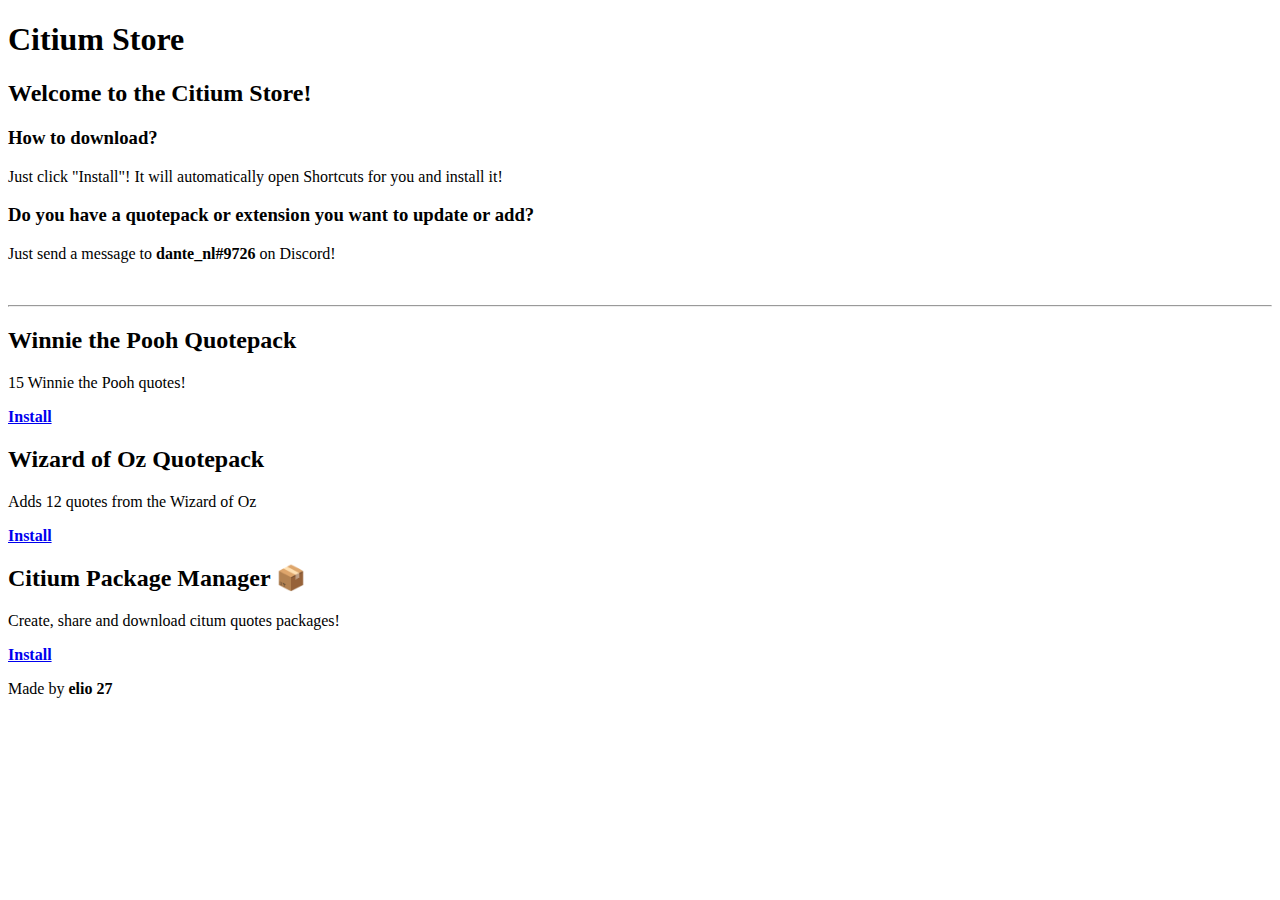
<file: index.html>
<!DOCTYPE html>
<html>

<head>
    <title>Citium Store</title>
    <meta name="viewport" content="width=device-width, initial-scale=1.0">
    <meta property="og:title" content="Citium Store" />
    <meta property="og:type" content="website" />
    <meta property="og:image" content="/Citium.png" />
<meta property="og:description" content="The place to download extra quotes!" />
  <meta property="theme-color" content="#000" />
<link rel="apple-touch-icon" sizes="180x180" href="/apple-touch-icon.png">
<link rel="icon" type="image/png" sizes="32x32" href="/favicon-32x32.png">
<link rel="icon" type="image/png" sizes="16x16" href="/favicon-16x16.png">
<link rel="manifest" href="/site.webmanifest">
<link rel="stylesheet" href="https://citium.tk/style.css" />
</head>

<body>
    <h1>Citium Store</h1>
    <h2>Welcome to the Citium Store!</h2>
    <h3>How to download?</h3>
    <p>Just click "Install"! It will automatically open Shortcuts for you and install it!</p>
    <h3>Do you have a quotepack or extension you want to update or add?</h3>
    <p>Just send a message to <strong>dante_nl#9726</strong> on Discord!</p>
    
    <br><hr>
    <div class="box"><h2>Winnie the Pooh Quotepack</h2>
    <p>15 Winnie the Pooh quotes!</p>
    <a class="button" href="https://citium.tk/new?input=%7B%22Website%22:%22citium.tk%22,%22Name%22:%22Winnie%20the%20Pooh%20Quotepack%22,%22Quotes%22:%5B%22%E2%80%9CYou%E2%80%99re%20braver%20than%20you%20believe,%20stronger%20than%20you%20seem%20and%20smarter%20than%20you%20think%E2%80%9D%20-Winnie%20the%20Pooh%22,%22%E2%80%9CSometimes%20the%20smallest%20things%20make%20up%20the%20most%20room%20in%20your%20heart%E2%80%9D%20-Winnie%20the%20Pooh%22,%22%E2%80%9CI%20wasn%E2%80%99t%20going%20to%20eat%20it,%20I%20was%20just%20going%20to%20taste%20it%E2%80%9D%20-Winnie%20the%20Pooh%22,%22%E2%80%9CI%20am%20short,%20fat%20and%20proud%20of%20that%E2%80%9D%20-Winnie%20the%20Pooh%22,%22%E2%80%9CIf%20you%20live%20to%20be%20a%20hundred,%20I%20hope%20I%20live%20to%20be%20a%20hundred%20years%20minus%20one%20day,%20so%20that%20I%20never%20have%20to%20live%20a%20day%20without%20you%E2%80%9D%20-Winnie%20the%20Pooh%22,%22%E2%80%9CChristopher%20Robin!%20Will%20you%20kindly%20shake%20your%20umbrella%20and%20say%20%E2%80%98tut%20tut%20it%20looks%20like%20rain!%E2%80%99?%E2%80%9D%20-Winnie%20the%20Pooh%22,%22%E2%80%9CI%20did%20mean%20a%20little%20larger%20small%20helping%E2%80%9D%20-Winnie%20the%20Pooh%22,%22%E2%80%9CAny%20day%20spent%20with%20you%20is%20my%20favorite%20day%E2%80%9D%20-Winnie%20the%20Pooh%22,%22%E2%80%9COh,%20bother%E2%80%9D%20-Winnie%20the%20Pooh%22,%22%E2%80%9CThink,%20think,%20think%E2%80%9D%20-Winnie%20the%20Pooh%22,%22%E2%80%9CCould%20you%20spare%20a%20small%20smackerel?%E2%80%9D%20-Winnie%20the%20Pooh%22,%22%E2%80%9CI%E2%80%99m%20just%20a%20little%20black%20rain%20cloud,%20hovering%20under%20the%20honey%20tree%E2%80%9D%20-Winnie%20the%20Pooh%22,%22%E2%80%9CI%20wonder%20how%20many%20wishes%20a%20star%20can%20give%E2%80%9D%20-Winnie%20the%20Pooh%22,%22%E2%80%9CI%E2%80%99m%20so%20rumbly%20in%20my%20tumbly%E2%80%9D%20-Winnie%20the%20Pooh%22,%22%E2%80%9CThe%20most%20important%20thing%20is,%20even%20when%20we%E2%80%99re%20apart%E2%80%A6%20I%E2%80%99ll%20always%20be%20with%20you%E2%80%9D%20-Winnie%20the%20Pooh%22%5D%7D" rel="noopener noreferrer" target="_blank"><strong>Install</strong></a></div>
    
    <div class="box"><h2>Wizard of Oz Quotepack</h2>
    <p>Adds 12 quotes from the Wizard of Oz</p>
    <a class="button" href="https://citium.tk/new?input=%7B%22Website%22:%22citium.tk%22,%22Name%22:%22The%20Wizard%20of%20Oz%20Quotes%22,%22Quotes%22:%5B%22%E2%80%9CThere%20is%20no%20living%20thing%20that%20is%20not%20afraid%20when%20it%20faces%20danger.%20The%20true%20courage%20is%20in%20facing%20danger%20when%20you%20are%20affraid,%20and%20that%20kind%20of%20courage%20you%20have%20plenty%E2%80%9D%20-Wizard%20of%20Oz%22,%22Dorothy:%20%E2%80%9CHow%20can%20you%20talk%20if%20you%20haven%E2%80%99t%20got%20a%20brain?%E2%80%9D%20-%20%E2%80%9CI%20don%E2%80%99t%20know%E2%80%A6%20But%20some%20people%20without%20brains%20do%20an%20awful%20lot%20of%20talking,%20don%E2%80%99t%20they?%E2%80%9D%20-Scarecrow%22,%22%E2%80%9CNo%20matter%20how%20dreary%20and%20gray%20our%20homes%20are,%20we%20people%20of%20flesh%20and%20blood%20would%20rather%20live%20there%20than%20in%20any%20other%20county,%20be%20it%20ever%20so%20beautiful.%20There%20is%20no%20place%20like%20home%E2%80%9D%20-Dorothy%22,%22%E2%80%9CI%20shall%20take%20the%20heart.%20For%20the%20brains%20do%20not%20make%20one%20happy,%20and%20hapiness%20is%20the%20best%20thing%20in%20the%20world%E2%80%9D%20-Tin%20Woodman%20(Tin%20man)%22,%22%E2%80%9CA%20baby%20has%20brains,%20but%20it%20doesn%E2%80%99t%20know%20much.%20Experience%20is%20the%20only%20thing%20that%20brains%20knowledge,%20and%20the%20longer%20you%20are%20on%20earth%20the%20more%20experience%20you%20are%20usre%20to%20get%E2%80%9D%20-Wizard%20of%20Oz%22,%22%E2%80%9CYou%20people%20with%20hearts,%E2%80%98%20he%20said%20once,%20%E2%80%98have%20something%20to%20guide%20you,%20and%20never%20do%20wrong;%20but%20I%20have%20no%20heart%20and%20so%20I%20must%20be%20very%20careful%E2%80%9D%20-Tin%20Woodmand%20(Tin%20man)%22,%22%E2%80%9CA%20heart%20is%20not%20judged%20by%20how%20much%20you%20love,%20but%20by%20how%20much%20you%20are%20loved%20by%20others%E2%80%9D%20-Wizard%20of%20Oz%22,%22%E2%80%9CYou%20are%20under%20the%20unfortunate%20impression%20that%20just%20because%20you%20run%20away%20you%20have%20no%20courage%E2%80%9D%20-Wizard%20of%20Oz%22,%22%E2%80%9CShe%20is%20protected%20by%20the%20Power%20of%20Good,%20and%20this%20is%20greater%20than%20the%20Power%20of%20Evil%E2%80%9D%20-The%20King%20of%20the%20Winged%20Monkeys%22,%22%E2%80%9CI%20have%20always%20thought%20myself%20very%20big%20and%20terrible;%20yet%20such%E2%80%A6%20small%20animals%20as%20mice%20have%20saved%20my%20life%E2%80%9D%20-Cowardly%20Lion%22,%22%E2%80%9CI%20am%20Oz,%20the%20Great%20and%20Terrible%E2%80%A6%20but%20don%E2%80%99t%20strike%20me,%20please%20don%E2%80%99t%E2%80%9D%20-Wizard%20of%20Oz%22,%22%E2%80%9CIf%20anyone%20threads%20on%20my%20toes,%20it%20doesn%E2%80%99t%20matter,%20for%20I%20can%E2%80%99t%20feel%20it.%20But%20I%20don%E2%80%99t%20want%20people%20to%20call%20me%20a%20fool%E2%80%9D%20-Scarecrow%22%5D%7D" target="_blank"><strong>Install</strong></a></div>
    
<div class="box"><h2>Citium Package Manager 📦</h2>
<p>Create, share and download citum quotes packages!</p>
<a class="button" href="https://www.icloud.com/shortcuts/fe9a3415a7764329b1af98fe81271272" target="_blank"><strong>Install</strong></a><p>Made by <strong>elio 27</strong></div>
</body>

</html>
</file>
